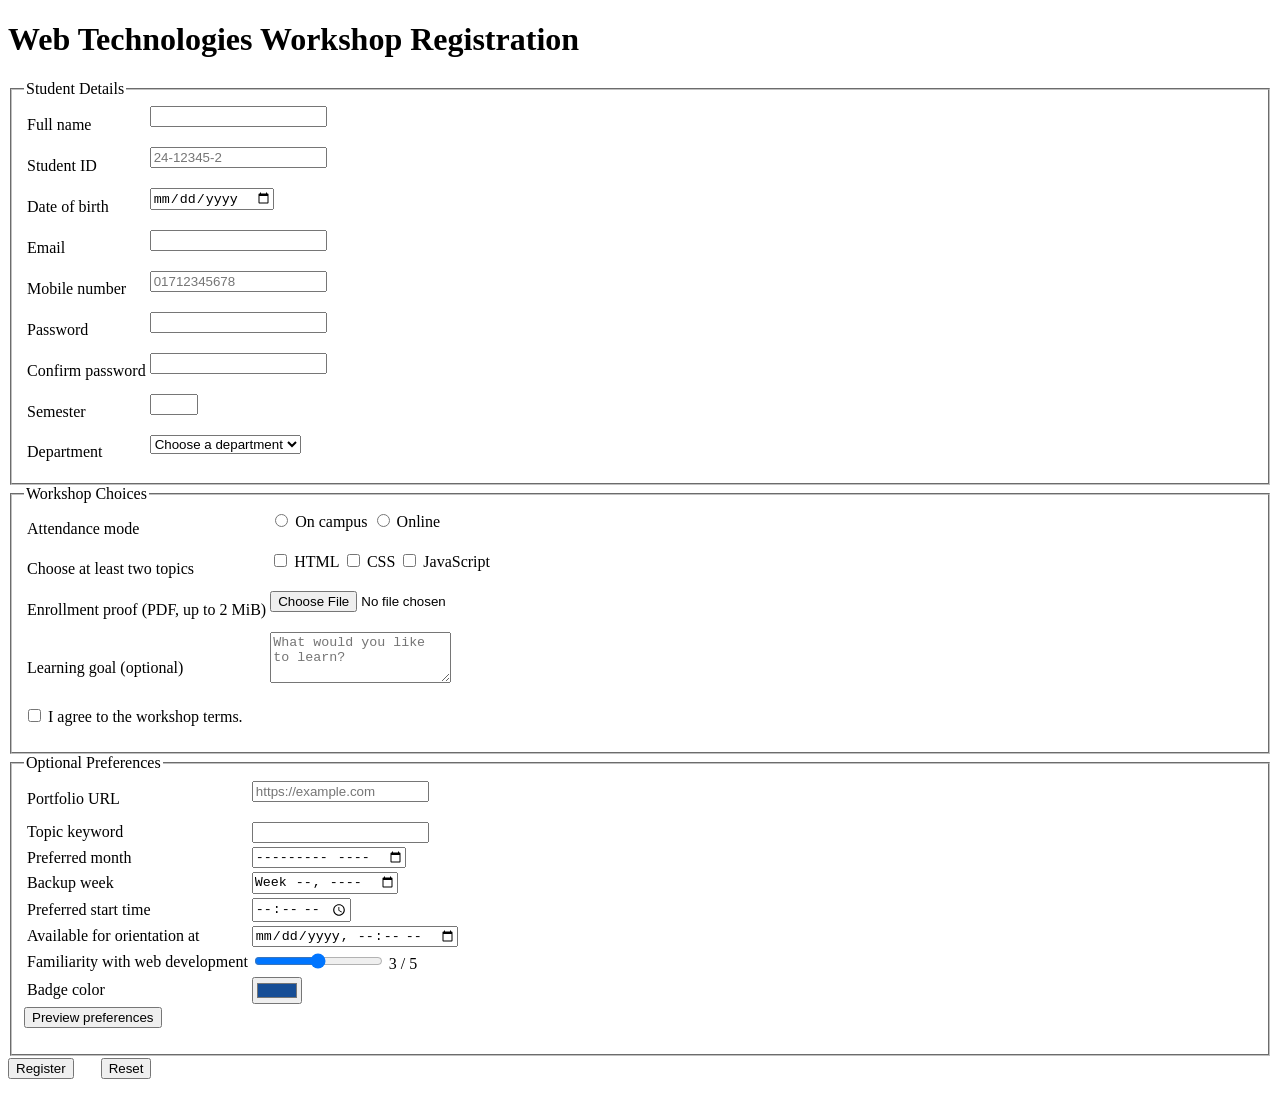
<file: MID/Student/Prac_mid_2.0/index.html>
<!-- -->

<!DOCTYPE html>
<html lang="en">
<head>
    <meta charset="UTF-8">
    <meta name="viewport" content="width=device-width, initial-scale=1.0">
    <title>Web Technologies Workshop Registration</title>
    <link rel = "stylesheet" href = "D:\EJU-CHAE-SON\8th\Webtech\WebTech_Fall2026-27\MID\Student\Prac_mid_2.0\style.css">
    <script src = "D:\EJU-CHAE-SON\8th\Webtech\WebTech_Fall2026-27\MID\Student\Prac_mid_2.0\script.js"> </script>

</head>
<body>
    
    <main class="card">
        <h1>Web Technologies Workshop Registration</h1>

        <!-- novalidate lets our JavaScript display its own field errors. -->
        <form id="workshopForm" method="post" novalidate
              onsubmit="return validateForm(event)" onreset="resetFeedback()">

            <input type="hidden" id="eventCode" name="eventCode" value="WEB-LAB">

            <fieldset>
                <legend>Student Details</legend>

                <table role="presentation">
                    <tr>
                        <td><label for="fullName">Full name</label></td>
                        <td>
                            <input class="control" type="text" id="fullName" name="fullName"
                                   aria-describedby="nameError">
                            <p class="error" id="nameError"></p>
                        </td>
                    </tr>
                    <tr>
                        <td><label for="studentId">Student ID</label></td>
                        <td>
                            <!-- Text preserves the hyphens and any leading zeros. -->
                            <input class="control" type="text" id="studentId" name="studentId"
                                   placeholder="24-12345-2" aria-describedby="idError">
                            <p class="error" id="idError"></p>
                        </td>
                    </tr>
                    <tr>
                        <td><label for="dob">Date of birth</label></td>
                        <td>
                            <input class="control" type="date" id="dob" name="dob"
                                   aria-describedby="dobError">
                            <p class="error" id="dobError"></p>
                        </td>
                    </tr>
                    <tr>
                        <td><label for="email">Email</label></td>
                        <td>
                            <input class="control" type="email" id="email" name="email"
                                   aria-describedby="emailError">
                            <p class="error" id="emailError"></p>
                        </td>
                    </tr>
                    <tr>
                        <td><label for="phone">Mobile number</label></td>
                        <td>
                            <input class="control" type="tel" id="phone" name="phone"
                                   placeholder="01712345678" aria-describedby="phoneError">
                            <p class="error" id="phoneError"></p>
                        </td>
                    </tr>
                    <tr>
                        <td><label for="password">Password</label></td>
                        <td>
                            <input class="control" type="password" id="password" name="password"
                                   autocomplete="new-password" aria-describedby="passwordError">
                            <p class="error" id="passwordError"></p>
                        </td>
                    </tr>
                    <tr>
                        <td><label for="confirmPassword">Confirm password</label></td>
                        <td>
                            <input class="control" type="password" id="confirmPassword"
                                   name="confirmPassword" autocomplete="new-password"
                                   aria-describedby="confirmError">
                            <p class="error" id="confirmError"></p>
                        </td>
                    </tr>
                    <tr>
                        <td><label for="semester">Semester</label></td>
                        <td>
                            <input class="control" type="number" id="semester" name="semester"
                                   min="1" max="12" step="1" aria-describedby="semesterError">
                            <p class="error" id="semesterError"></p>
                        </td>
                    </tr>
                    <tr>
                        <td><label for="department">Department</label></td>
                        <td>
                            <select class="control" id="department" name="department"
                                    aria-describedby="departmentError">
                                <option value="">Choose a department</option>
                                <option value="CSE">CSE</option>
                                <option value="EEE">EEE</option>
                                <option value="BBA">BBA</option>
                            </select>
                            <p class="error" id="departmentError"></p>
                        </td>
                    </tr>
                </table>
            </fieldset>

            <fieldset>
                <legend>Workshop Choices</legend>

                <table role="presentation">
                    <tr>
                        <td>Attendance mode</td>
                        <td>
                            <div role="group" aria-label="Attendance mode"
                                 aria-describedby="modeError">
                                <!-- The shared name makes these radios a single-choice group. -->
                                <input type="radio" id="onCampus" name="mode" value="On campus">
                                <label class="choice" for="onCampus">On campus</label>

                                <input type="radio" id="online" name="mode" value="Online">
                                <label class="choice" for="online">Online</label>
                            </div>
                            <p class="error" id="modeError"></p>
                        </td>
                    </tr>
                    <tr>
                        <td>Choose at least two topics</td>
                        <td>
                            <div role="group" aria-label="Workshop topics"
                                 aria-describedby="topicsError">
                                <!-- The shared name lets JavaScript find all three checkboxes. -->
                                <input type="checkbox" id="topicHtml" name="topics" value="HTML">
                                <label class="choice" for="topicHtml">HTML</label>

                                <input type="checkbox" id="topicCss" name="topics" value="CSS">
                                <label class="choice" for="topicCss">CSS</label>

                                <input type="checkbox" id="topicJs" name="topics" value="JavaScript">
                                <label class="choice" for="topicJs">JavaScript</label>
                            </div>
                            <p class="error" id="topicsError"></p>
                        </td>
                    </tr>
                    <tr>
                        <td><label for="proof">Enrollment proof (PDF, up to 2 MiB)</label></td>
                        <td>
                            <input class="control" type="file" id="proof" name="proof"
                                   accept=".pdf" aria-describedby="proofError">
                            <p class="error" id="proofError"></p>
                        </td>
                    </tr>
                    <tr>
                        <td><label for="note">Learning goal (optional)</label></td>
                        <td>
                            <textarea class="control" id="note" name="note" rows="3"
                                      placeholder="What would you like to learn?"
                                      aria-describedby="noteError"></textarea>
                            <p class="error" id="noteError"></p>
                        </td>
                    </tr>
                </table>

                <input type="checkbox" id="terms" name="terms" value="agreed"
                       aria-describedby="termsError">
                <label class="choice" for="terms">I agree to the workshop terms.</label>
                <p class="error" id="termsError"></p>
            </fieldset>

            <fieldset>
                <legend>Optional Preferences</legend>

                <table role="presentation">
                    <tr>
                        <td><label for="portfolio">Portfolio URL</label></td>
                        <td>
                            <input class="control" type="url" id="portfolio" name="portfolio"
                                   placeholder="https://example.com" aria-describedby="urlError">
                            <p class="error" id="urlError"></p>
                        </td>
                    </tr>
                    <tr>
                        <td><label for="keyword">Topic keyword</label></td>
                        <td><input class="control" type="search" id="keyword" name="keyword"></td>
                    </tr>
                    <tr>
                        <td><label for="workshopMonth">Preferred month</label></td>
                        <td>
                            <input class="control" type="month" id="workshopMonth" name="workshopMonth">
                        </td>
                    </tr>
                    <tr>
                        <td><label for="backupWeek">Backup week</label></td>
                        <td><input class="control" type="week" id="backupWeek" name="backupWeek"></td>
                    </tr>
                    <tr>
                        <td><label for="startTime">Preferred start time</label></td>
                        <td><input class="control" type="time" id="startTime" name="startTime"></td>
                    </tr>
                    <tr>
                        <td><label for="orientation">Available for orientation at</label></td>
                        <td>
                            <input class="control" type="datetime-local" id="orientation"
                                   name="orientation">
                        </td>
                    </tr>
                    <tr>
                        <td><label for="level">Familiarity with web development</label></td>
                        <td>
                            <input type="range" id="level" name="level" min="1" max="5"
                                   value="3" oninput="updatePreferences()">
                            <output id="levelValue" for="level">3</output> / 5
                        </td>
                    </tr>
                    <tr>
                        <td><label for="badgeColor">Badge color</label></td>
                        <td>
                            <input type="color" id="badgeColor" name="badgeColor"
                                   value="#174e96" oninput="updatePreferences()">
                            <span id="badgeSwatch" aria-hidden="true"></span>
                        </td>
                    </tr>
                </table>

                <input class="button secondary" type="button" value="Preview preferences"
                       onclick="previewPreferences()">
                <p id="preview" role="status"></p>
            </fieldset>

            <div class="actions">
                <input class="button" type="submit" value="Register">

                <!-- This image is embedded so the page needs only one file. -->
                <input class="button" type="image" alt="Register using arrow button"
                       src="[data-uri]">

                <input class="button secondary" type="reset" value="Reset">
            </div>

            <p id="status" role="status"></p>
        </form>
    </main>

</body>
</html>
</file>
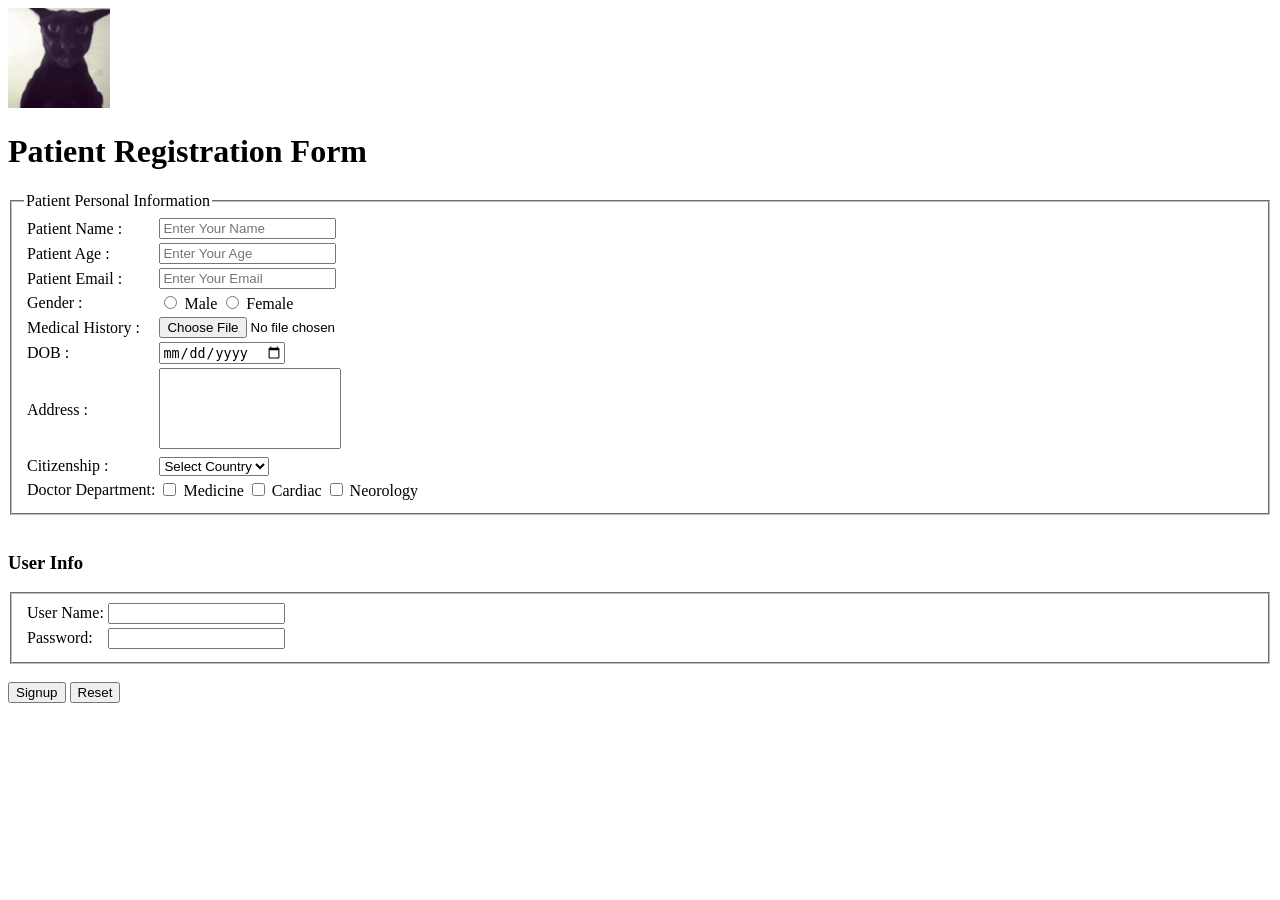
<file: Faculty/Theory1 (HTML)/Registration.html>
<!DOCTYPE html>
<html lang="en-US">
    <head>
        <meta charset="UTF-8">
        <title> Patient Registration Form </title>
    </head>
    <body>
        <img src="larry-spooky-larry.png" height="100px" > 
        <h1> Patient Registration Form </h1>
        <form>
            <fieldset>
                <legend> Patient Personal Information </legend>
               <table>
                <tr>
                    <td> <label for="PatientName"> Patient Name :  </label> </td>
                    <td> <input type="text" name="PatientName" id="PatientName" for="PatientName" placeholder="Enter Your Name" required> </td>
                </tr>
                <tr>
                    <td>  <label for="PatientAge"> Patient Age : </label> </td>
                    <td> <input type="number" name="PatientAge" id="PatientAge" for="PatientAge" placeholder="Enter Your Age "> </td>
                </tr>

                <tr>
                    <td>  <label for="PatientEmail"> Patient Email : </label> </td>
                    <td> <input type="email" name="PatientEmail" id="PatientEmail" for="PatientEmail" placeholder="Enter Your Email "> </td>
                </tr>

                <tr>
                    <td> <label for="PatientGender"> Gender : </label>
                        <td> 
                        <input type="radio" name="gender" id="Male" for="Gender"> Male
                        <input type="radio" name="gender" id="Female" for="Gender"> Female </td>
                </tr>

                <tr> 
                    <td> <label for="PatientDoc"> Medical History : </label></td>
                    <td> <input type ="file" name ="file" id="medicaldoc" for="medicaldoc"> </td>
                </tr>

                <tr> 
                    <td> <label for="DOB"> DOB : </label></td>
                    <td> <input type ="date" name ="DOB" id="DOB" for="DOB"> </td>
                </tr>

                <tr> 
                    <td> <label for="Address"> Address : </label></td>
                    <td> 
                        <textarea id="Address" for="Address" cols="20" rows="5" style="resize: none;"> </textarea>
                    </td>
                </tr>

                <tr>
                    <td><label for="Citizen"> Citizenship : </label> </td>
                    <td>
                    <select>
                        <option id="blank"> Select Country </option>
                        <option id="BD"> Bangladesh </option>
                        <option id="USA"> USA </option>
                        <option id ="UK"> UK </option>
                        <option id="AUS"> Australia </option>
                        <option id="JP"> Japan </option>
                    </select>
                    </td>

                    <tr>
                        <td> <label for="Dept"> Doctor Department: </label></td>
                        <td> <input type="checkbox" id="DeptMedicine" for="dept" name="dept"> Medicine 
                        <input type="checkbox" id="DeptCardiac" for="dept" name="dept"> Cardiac
                        <input type="checkbox" id="DeptNeoro" for="dept" name="dept"> Neorology
                        </td>
                    </tr>
                </tr>
               </table>
            </fieldset>
 <br>
 <h3> User Info</h3>
<fieldset>
   
    <!-- <legend> User Info </legend> -->
    <table>
        <tr>
            <td> <label for="username"> User Name: </label> </td>
            <td> <input type="text" id="username" for="username"> </td>
        </tr>
        <tr>
            <td> <label for="Password"> Password: </label></td>
            <td> <input type="password" id="password" for="password"></td>

        </tr>
    </table>
</fieldset>
<br>

<input type="submit" id="submit" for="submit" value="Signup">
<input type="reset" id="reset" for="reset">
        </form>
    </body>
</html>
</file>
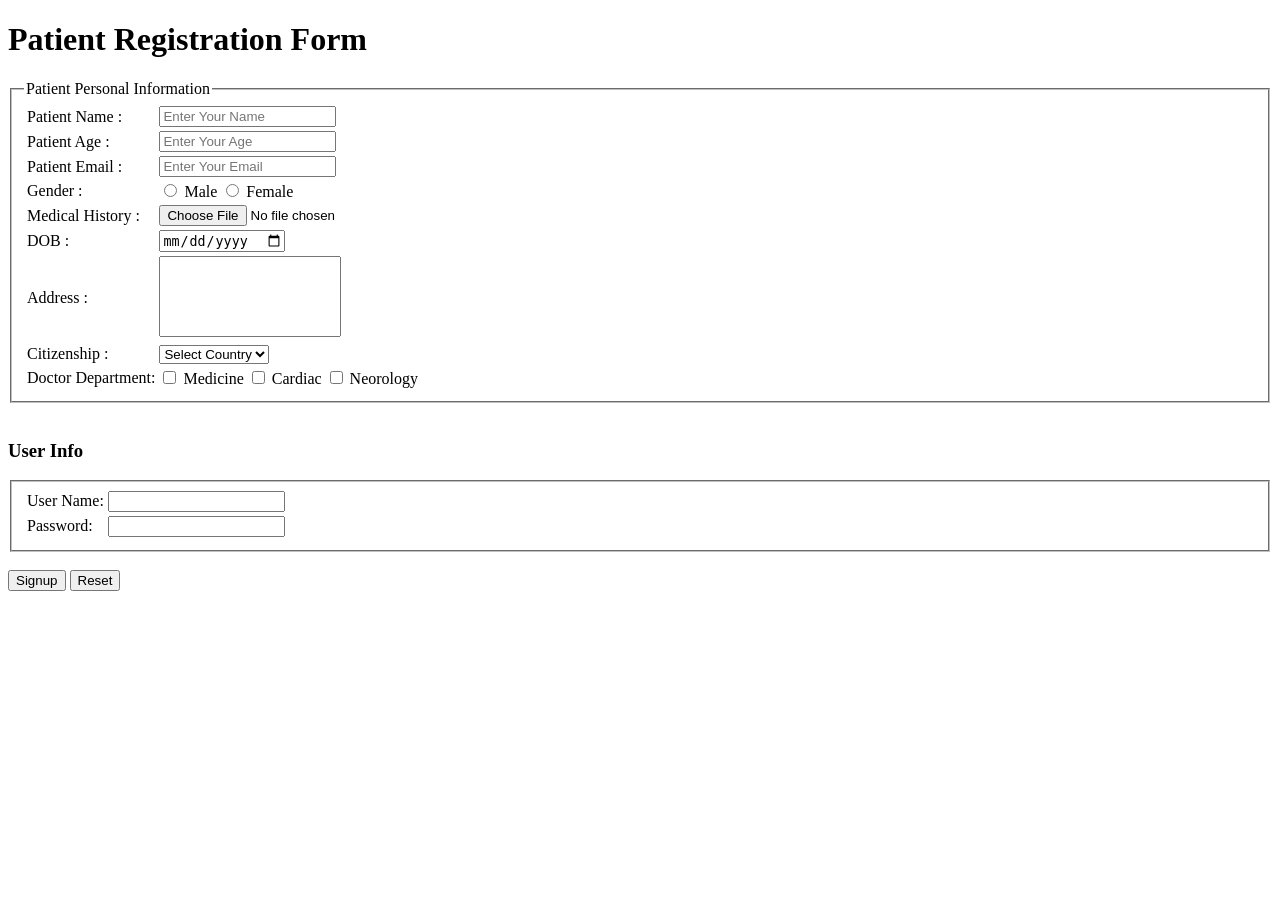
<file: Faculty/Theory1/Registration.html>
<!DOCTYPE html>
<html lang="en-US">
    <head>
        <meta charset="UTF-8">
        <title> Patient Registration Form </title>
    </head>
    <body>
        <!-- <img src="Yolo21.png" height="100px" >  -->
        <h1> Patient Registration Form </h1>
        <form>
            <fieldset>
                <legend> Patient Personal Information </legend>
               <table>
                <tr>
                    <td> <label for="PatientName"> Patient Name :  </label> </td>
                    <td> <input type="text" name="PatientName" id="PatientName" for="PatientName" placeholder="Enter Your Name" required> </td>
                </tr>
                <tr>
                    <td>  <label for="PatientAge"> Patient Age : </label> </td>
                    <td> <input type="number" name="PatientAge" id="PatientAge" for="PatientAge" placeholder="Enter Your Age "> </td>
                </tr>

                <tr>
                    <td>  <label for="PatientEmail"> Patient Email : </label> </td>
                    <td> <input type="email" name="PatientEmail" id="PatientEmail" for="PatientEmail" placeholder="Enter Your Email "> </td>
                </tr>

                <tr>
                    <td> <label for="PatientGender"> Gender : </label>
                        <td> 
                        <input type="radio" name="gender" id="Male" for="Gender"> Male
                        <input type="radio" name="gender" id="Female" for="Gender"> Female </td>
                </tr>

                <tr> 
                    <td> <label for="PatientDoc"> Medical History : </label></td>
                    <td> <input type ="file" name ="file" id="medicaldoc" for="medicaldoc"> </td>
                </tr>

                <tr> 
                    <td> <label for="DOB"> DOB : </label></td>
                    <td> <input type ="date" name ="DOB" id="DOB" for="DOB"> </td>
                </tr>

                <tr> 
                    <td> <label for="Address"> Address : </label></td>
                    <td> 
                        <textarea id="Address" for="Address" cols="20" rows="5" style="resize: none;"> </textarea>
                    </td>
                </tr>

                <tr>
                    <td><label for="Citizen"> Citizenship : </label> </td>
                    <td>
                    <select>
                        <option id="blank"> Select Country </option>
                        <option id="BD"> Bangladesh </option>
                        <option id="USA"> USA </option>
                        <option id ="UK"> UK </option>
                        <option id="AUS"> Australia </option>
                        <option id="JP"> Japan </option>
                    </select>
                    </td>

                    <tr>
                        <td> <label for="Dept"> Doctor Department: </label></td>
                        <td> <input type="checkbox" id="DeptMedicine" for="dept" name="dept"> Medicine 
                        <input type="checkbox" id="DeptCardiac" for="dept" name="dept"> Cardiac
                        <input type="checkbox" id="DeptNeoro" for="dept" name="dept"> Neorology
                        </td>
                    </tr>
                </tr>
               </table>
            </fieldset>
 <br>
 <h3> User Info</h3>
<fieldset>
   
    <!-- <legend> User Info </legend> -->
    <table>
        <tr>
            <td> <label for="username"> User Name: </label> </td>
            <td> <input type="text" id="username" for="username"> </td>
        </tr>
        <tr>
            <td> <label for="Password"> Password: </label></td>
            <td> <input type="password" id="password" for="password"></td>

        </tr>
    </table>
</fieldset>
<br>

<input type="submit" id="submit" for="submit" value="Signup">
<input type="reset" id="reset" for="reset">
        </form>
    </body>
</html>
</file>
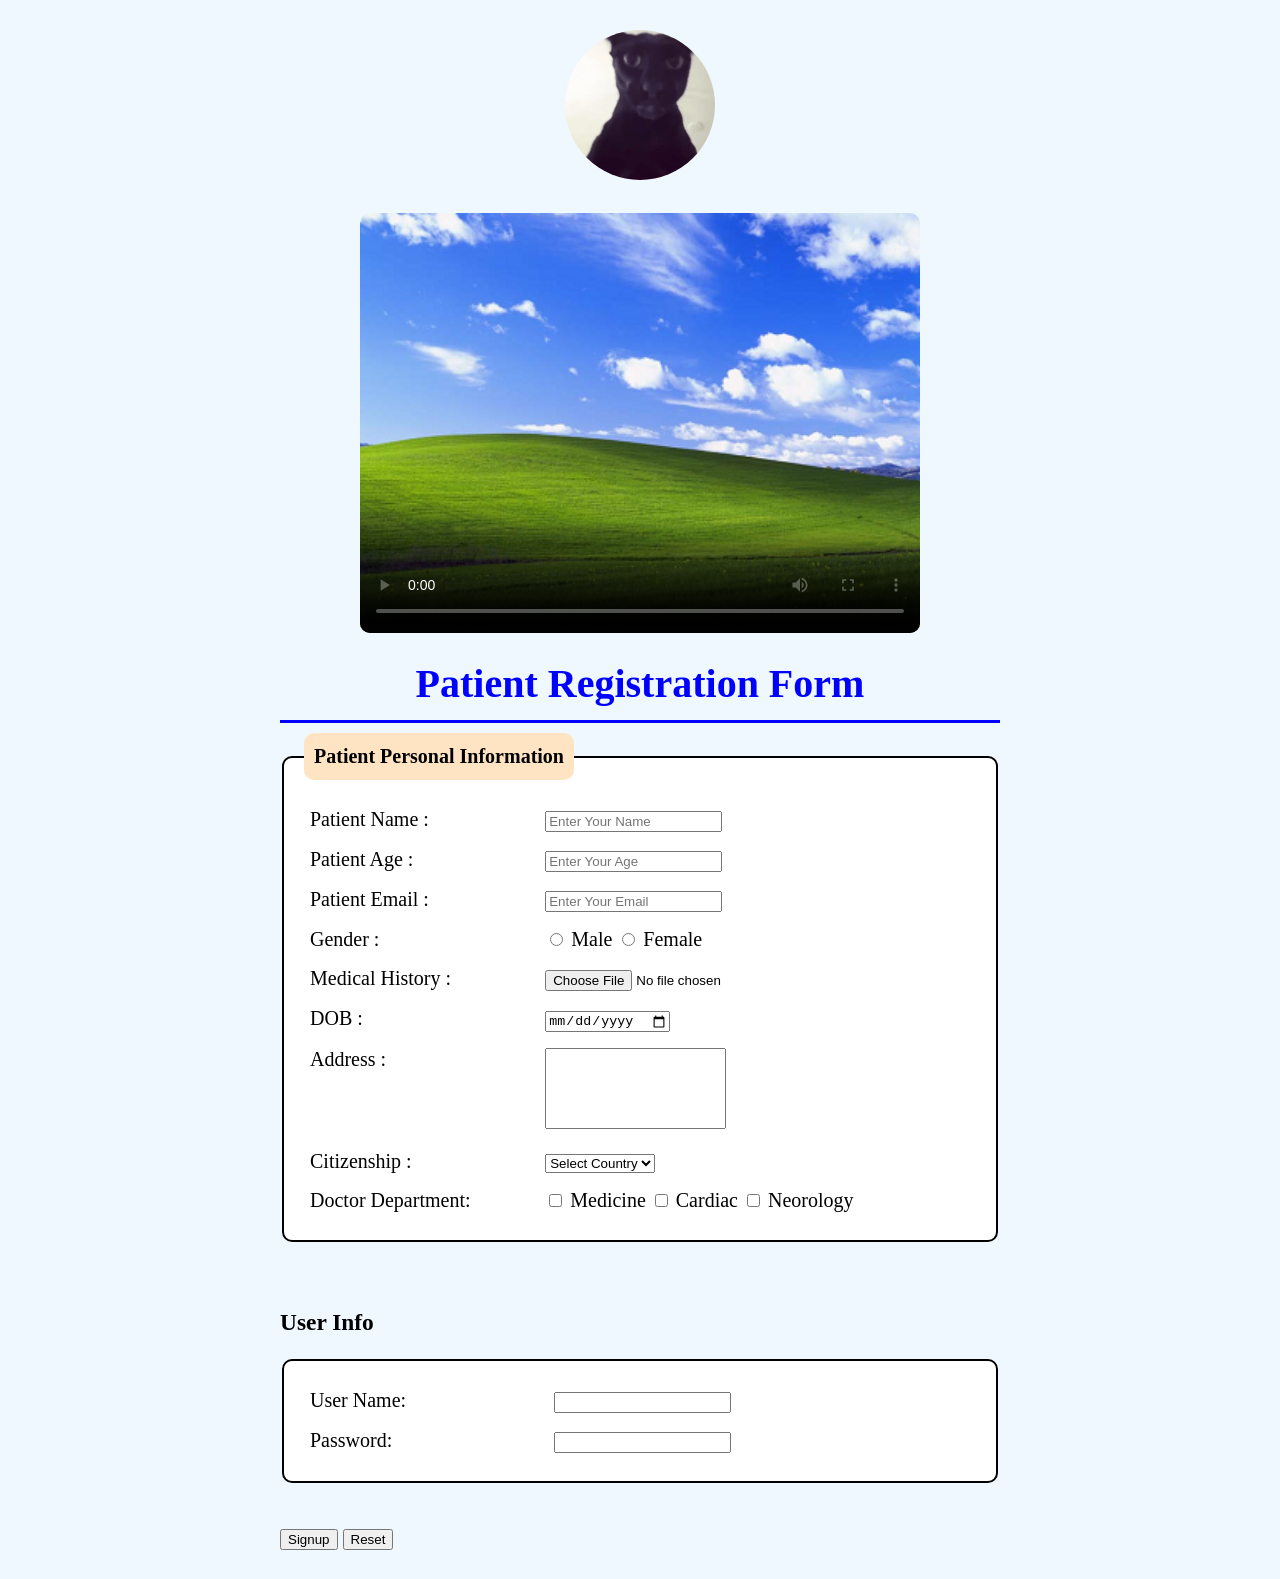
<file: Faculty/Lab2 (HTML,CSS)/Page/Registration.html>
<!DOCTYPE html>
<html lang="en-US">
    <head>
        <meta charset="UTF-8">
        <link rel="stylesheet" href="../Design/Style.css">
        <title> Patient Registration Form </title>
    </head>
    <body>
        <img src="larry-spooky-larry.png" id="logo" > 
        <br>
        <video width="400" height="225" controls poster="Bliss_(Windows_XP).png">
            <source src="LAB.mp4" type="mp4">
            <source src="LAB.mp4" type="video/webm">
        </video>


        <h1> Patient Registration Form </h1>
        <form>
            <fieldset>
                <legend> Patient Personal Information </legend>
               <table>
                <tr>
                    <td> <label for="PatientName"> Patient Name :  </label> </td>
                    <td> <input type="text" name="PatientName" id="PatientName" for="PatientName" placeholder="Enter Your Name" required> </td>
                </tr>
                <tr>
                    <td>  <label for="PatientAge"> Patient Age : </label> </td>
                    <td> <input type="number" name="PatientAge" id="PatientAge" for="PatientAge" placeholder="Enter Your Age "> </td>
                </tr>

                <tr>
                    <td>  <label for="PatientEmail"> Patient Email : </label> </td>
                    <td> <input type="email" name="PatientEmail" id="PatientEmail" for="PatientEmail" placeholder="Enter Your Email "> </td>
                </tr>

                <tr>
                    <td> <label for="PatientGender"> Gender : </label>
                        <td> 
                        <input type="radio" name="gender" id="Male" for="Gender"> Male
                        <input type="radio" name="gender" id="Female" for="Gender"> Female </td>
                </tr>

                <tr> 
                    <td> <label for="PatientDoc"> Medical History : </label></td>
                    <td> <input type ="file" name ="file" id="medicaldoc" for="medicaldoc"> </td>
                </tr>

                <tr> 
                    <td> <label for="DOB"> DOB : </label></td>
                    <td> <input type ="date" name ="DOB" id="DOB" for="DOB"> </td>
                </tr>

                <tr> 
                    <td> <label for="Address"> Address : </label></td>
                    <td> 
                        <textarea id="Address" for="Address" cols="20" rows="5" style="resize: none;"> </textarea>
                    </td>
                </tr>

                <tr>
                    <td><label for="Citizen"> Citizenship : </label> </td>
                    <td>
                    <select>
                        <option id="blank"> Select Country </option>
                        <option id="BD"> Bangladesh </option>
                        <option id="USA"> USA </option>
                        <option id ="UK"> UK </option>
                        <option id="AUS"> Australia </option>
                        <option id="JP"> Japan </option>
                    </select>
                    </td>

                    <tr>
                        <td> <label for="Dept"> Doctor Department: </label></td>
                        <td> <input type="checkbox" id="DeptMedicine" for="dept" name="dept"> Medicine 
                        <input type="checkbox" id="DeptCardiac" for="dept" name="dept"> Cardiac
                        <input type="checkbox" id="DeptNeoro" for="dept" name="dept"> Neorology
                        </td>
                    </tr>
                </tr>
               </table>
            </fieldset>
 <br>
 <h3> User Info</h3>
<fieldset>
   
    <!-- <legend> User Info </legend> -->
    <table>
        <tr>
            <td> <label for="username"> User Name: </label> </td>
            <td> <input type="text" id="username" for="username"> </td>
        </tr>
        <tr>
            <td> <label for="Password"> Password: </label></td>
            <td> <input type="password" id="password" for="password"></td>

        </tr>
    </table>
</fieldset>
<br>

<input type="submit" id="submit" for="submit" value="Signup">
<input type="reset" id="reset" for="reset">
        </form>
    </body>
</html>
</file>
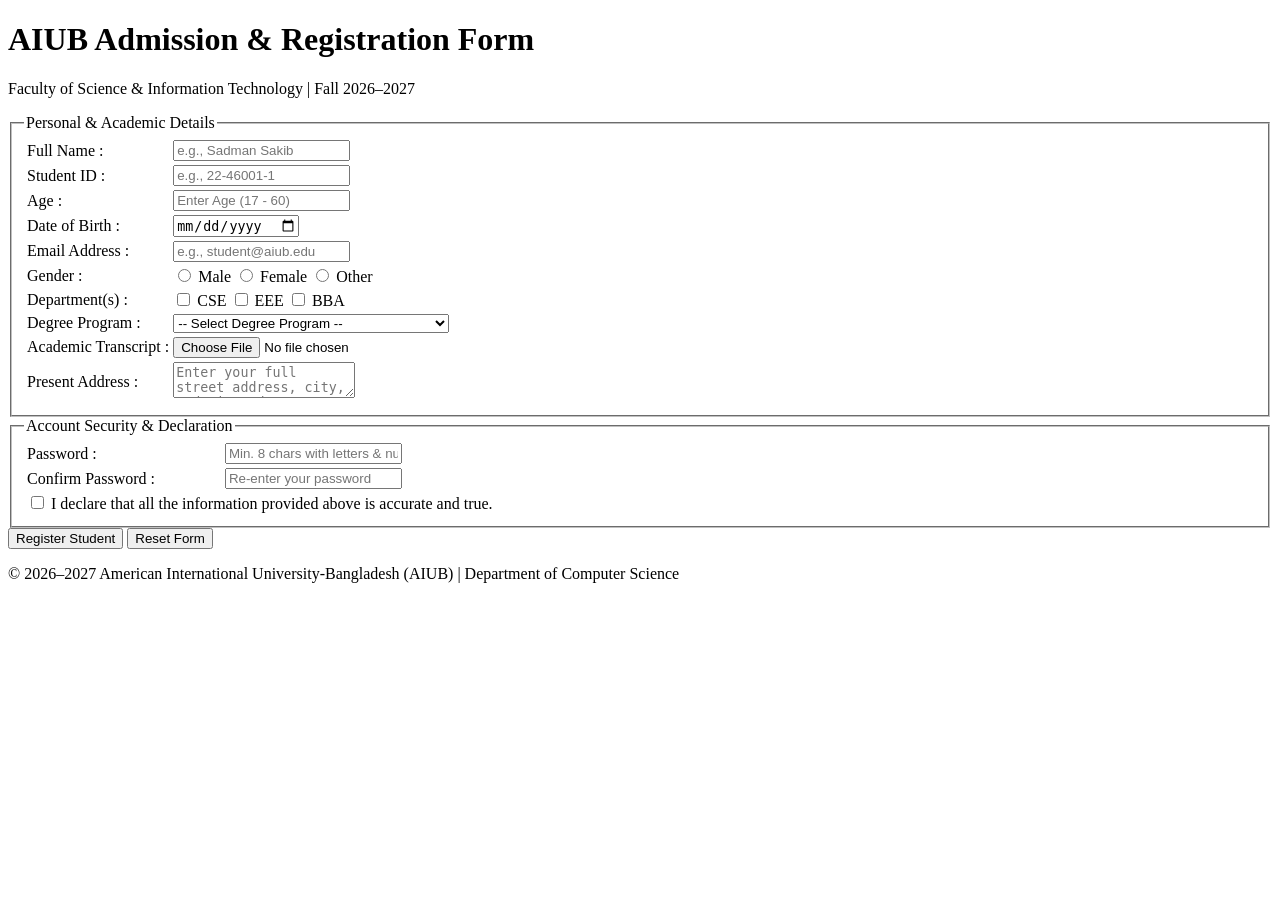
<file: MID/Student/Practice_Mid/overall.html>
<!DOCTYPE html>
<html lang="en">

<head>
    <meta charset="UTF-8">
    <meta name="viewport" content="width=device-width, initial-scale=1.0">
    <link rel = "stylesheet" href = "D:\EJU-CHAE-SON\8th\Webtech\WebTech_Fall2026-27\MID\Student\Practice_Mid\style.css">
    <script src = "D:\EJU-CHAE-SON\8th\Webtech\WebTech_Fall2026-27\MID\Student\Practice_Mid\script.js"> </script>
    <title>AIUB Student Admission & Enrollment Portal</title>

</head>

<body>

    <!-- Header Section -->
    <div class="header">
        <h1>AIUB Admission & Registration Form</h1>
        <p>Faculty of Science & Information Technology | Fall 2026–2027</p>
    </div>

    <!-- Form container with onsubmit event hooking our master validation function -->
    <form id="registrationForm" onsubmit="return validateForm()" onreset="clearAllErrors()">

        <!-- ========================================================= -->
        <!--  SECTION 1: PERSONAL & ACADEMIC INFORMATION              -->
        <!-- ========================================================= -->
        <fieldset>
            <legend>Personal & Academic Details</legend>
            <table>
                <!-- Full Name (type="text") -->
                <tr>
                    <td><label for="fullName">Full Name :</label></td>
                    <td>
                        <input type="text" id="fullName" name="fullName" placeholder="e.g., Sadman Sakib">
                        <span id="nameError" class="error-msg"></span>
                    </td>
                </tr>

                <!-- Student ID (type="text") -->
                <tr>
                    <td><label for="studentId">Student ID :</label></td>
                    <td>
                        <input type="text" id="studentId" name="studentId" placeholder="e.g., 22-46001-1">
                        <span id="idError" class="error-msg"></span>
                    </td>
                </tr>

                <!-- Age (type="number") -->
                <tr>
                    <td><label for="studentAge">Age :</label></td>
                    <td>
                        <input type="number" id="studentAge" name="studentAge" placeholder="Enter Age (17 - 60)">
                        <span id="ageError" class="error-msg"></span>
                    </td>
                </tr>

                <!-- Date of Birth (type="date") -->
                <tr>
                    <td><label for="studentDOB">Date of Birth :</label></td>
                    <td>
                        <input type="date" id="studentDOB" name="studentDOB">
                        <span id="dobError" class="error-msg"></span>
                    </td>
                </tr>

                <!-- Email (type="email") -->
                <tr>
                    <td><label for="studentEmail">Email Address :</label></td>
                    <td>
                        <input type="email" id="studentEmail" name="studentEmail" placeholder="e.g., student@aiub.edu">
                        <span id="emailError" class="error-msg"></span>
                    </td>
                </tr>

                <!-- Gender (type="radio") -->
                <tr>
                    <td>Gender :</td>
                    <td>
                        <input type="radio" name="gender" id="male" value="Male">
                        <label for="male">Male</label>

                        <input type="radio" name="gender" id="female" value="Female">
                        <label for="female">Female</label>

                        <input type="radio" name="gender" id="other" value="Other">
                        <label for="other">Other</label>

                        <span id="genderError" class="error-msg"></span>
                    </td>
                </tr>

                <!-- Departments of Interest (type="checkbox") -->
                <tr>
                    <td>Department(s) :</td>
                    <td>
                        <input type="checkbox" name="dept" id="deptCSE" value="CSE">
                        <label for="deptCSE">CSE</label>

                        <input type="checkbox" name="dept" id="deptEEE" value="EEE">
                        <label for="deptEEE">EEE</label>

                        <input type="checkbox" name="dept" id="deptBBA" value="BBA">
                        <label for="deptBBA">BBA</label>

                        <span id="deptError" class="error-msg"></span>
                    </td>
                </tr>

                <!-- Degree Program (select / dropdown) -->
                <tr>
                    <td><label for="degreeProgram">Degree Program :</label></td>
                    <td>
                        <select id="degreeProgram" name="degreeProgram">
                            <option value="">-- Select Degree Program --</option>
                            <option value="CSE">B.Sc. in Computer Science & Engineering</option>
                            <option value="EEE">B.Sc. in Electrical & Electronic Engineering</option>
                            <option value="SE">B.Sc. in Software Engineering</option>
                            <option value="BBA">Bachelor of Business Administration</option>
                        </select>
                        <span id="programError" class="error-msg"></span>
                    </td>
                </tr>

                <!-- Academic Transcript File (type="file") -->
                <tr>
                    <td><label for="transcript">Academic Transcript :</label></td>
                    <td>
                        <input type="file" id="transcript" name="transcript">
                        <span id="fileError" class="error-msg"></span>
                    </td>
                </tr>

                <!-- Present Address (textarea) -->
                <tr>
                    <td><label for="address">Present Address :</label></td>
                    <td>
                        <textarea id="address" name="address"
                            placeholder="Enter your full street address, city, and zip code"></textarea>
                        <span id="addressError" class="error-msg"></span>
                    </td>
                </tr>
            </table>
        </fieldset>

        <!-- ========================================================= -->
        <!--  SECTION 2: ACCOUNT SECURITY & AGREEMENT                 -->
        <!-- ========================================================= -->
        <fieldset>
            <legend>Account Security & Declaration</legend>
            <table>
                <!-- Password (type="password") -->
                <tr>
                    <td><label for="userPassword">Password :</label></td>
                    <td>
                        <input type="password" id="userPassword" name="userPassword"
                            placeholder="Min. 8 chars with letters & numbers">
                        <span id="passwordError" class="error-msg"></span>
                    </td>
                </tr>

                <!-- Confirm Password (type="password") -->
                <tr>
                    <td><label for="confirmPassword">Confirm Password :</label></td>
                    <td>
                        <input type="password" id="confirmPassword" name="confirmPassword"
                            placeholder="Re-enter your password">
                        <span id="confirmPassError" class="error-msg"></span>
                    </td>
                </tr>

                <!-- Terms and Conditions (single checkbox) -->
                <tr>
                    <td colspan="2">
                        <input type="checkbox" id="termsCheck" name="termsCheck">
                        <label for="termsCheck">I declare that all the information provided above is accurate and
                            true.</label>
                        <span id="termsError" class="error-msg"></span>
                    </td>
                </tr>
            </table>
        </fieldset>

        <!-- Form Submit & Reset Buttons -->
        <div class="btn-container">
            <input type="submit" id="submitBtn" value="Register Student">
            <input type="reset" id="resetBtn" value="Reset Form">
        </div>
    </form>

    <div class="footer">
        <p>&copy; 2026–2027 American International University-Bangladesh (AIUB) | Department of Computer Science</p>
    </div>

</body>

</html>
</file>
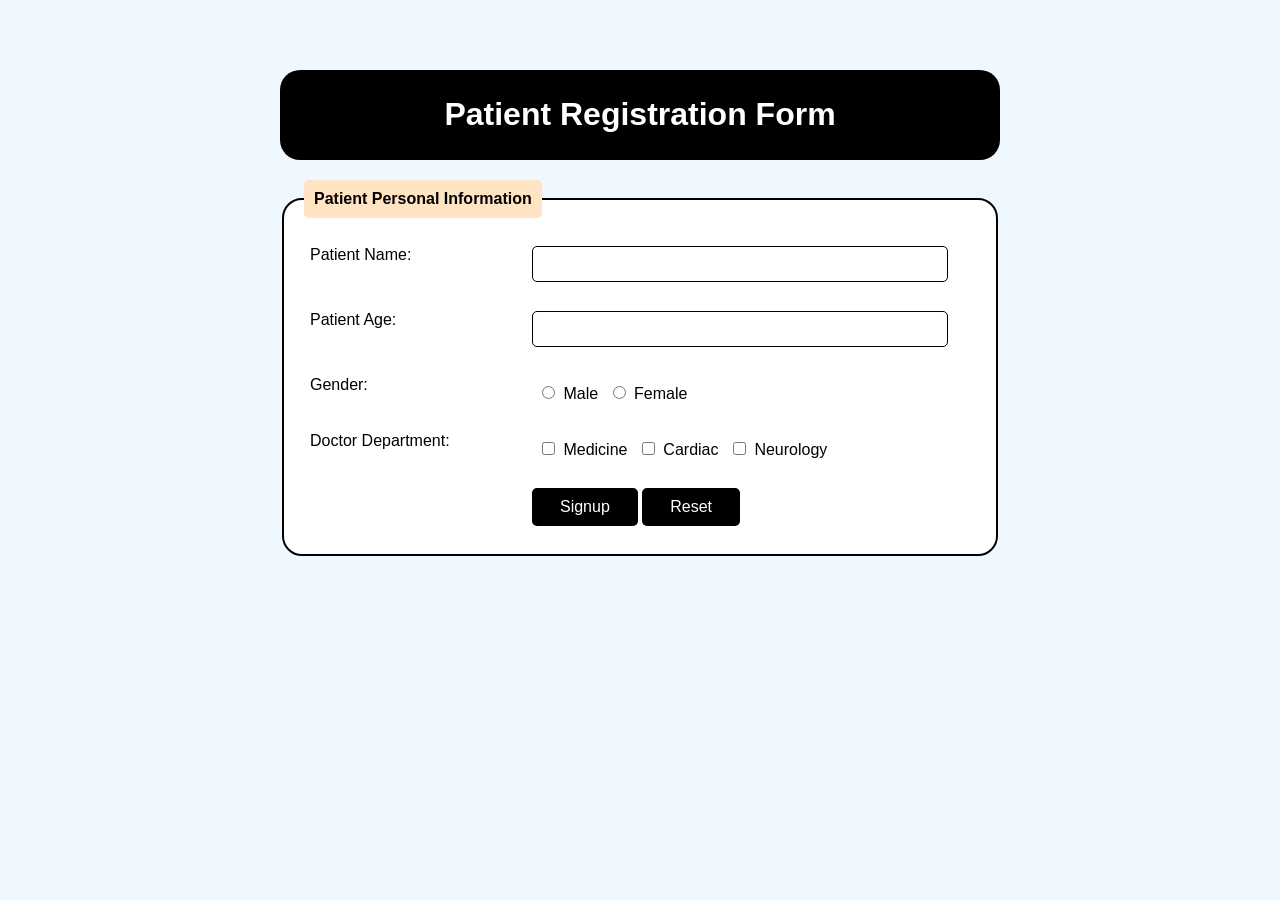
<file: MID/Student/Practice_q2/Combined.html>
<!--
Scenario: Patient Registration Form

Write a form that requires:
- A patient name of at least 6 characters.
- An age between 1 and 100.
- One selected gender.
- At least one selected department.

-->


<!DOCTYPE html>
<html lang="en">

<head>
    <meta charset="UTF-8">
    <title>Patient Registration</title>

    <style>
        body {
            font-family: Arial, Helvetica, sans-serif;
            background-color: aliceblue;
            max-width: 720px;
            margin: 0 auto;
            padding: 70px 20px;
        }

        .header {
            background-color: black;
            color: white;
            text-align: center;
            padding: 5px;
            margin-bottom: 20px;
            border-radius: 20px;
        }

        fieldset {
            background-color: white;
            border: 2px solid black;
            border-radius: 20px;
            padding: 20px;
        }

        legend {
            background-color: bisque;
            font-weight: bold;
            padding: 10px;
            border-radius: 5px;
        }

        table {
            width: 100%;
            border-collapse: collapse;
        }

        td {
            padding: 8px 6px;
            vertical-align: top;
        }

        input[type="text"],
        input[type="number"] {
            width: 90%;
            padding: 8px 10px;
            font-family: Cambria, Georgia, serif;
            font-size: 16px;
            border: 1px solid black;
            border-radius: 5px;
        }

        input[type="radio"],
        input[type="checkbox"] {
            margin: 10px 4px 0 10px;
        }

        p {
            color: red;
            font-size: 13px;
            font-weight: bold;
        }

        .btn {
            background-color: black;
            color: white;
            padding: 10px 28px;
            border: none;
            border-radius: 5px;
            font-size: 16px;
            cursor: pointer;
        }

        .btn:hover {
            background-color: skyblue;
            color: black;
        }
    </style>
</head>

<body>

    <div class="header">
        <h1>Patient Registration Form</h1>
    </div>

    <form novalidate onsubmit="return validateForm()" onreset="clearAllErrors()">

        <fieldset>
            <legend>Patient Personal Information</legend>

            <table>
                <tr>
                    <td>
                        <label for="PatientName">Patient Name:</label>
                    </td>
                    <td>
                        <input type="text" id="PatientName" name="PatientName">
                        <p id="NameError"></p>
                    </td>
                </tr>

                <tr>
                    <td>
                        <label for="PatientAge">Patient Age:</label>
                    </td>
                    <td>
                        <input type="number" id="PatientAge" name="PatientAge">
                        <p id="AgeError"></p>
                    </td>
                </tr>

                <tr>
                    <td>Gender:</td>
                    <td>
                        <input type="radio" id="Male" name="gender" value="Male">
                        <label for="Male">Male</label>

                        <input type="radio" id="Female" name="gender" value="Female">
                        <label for="Female">Female</label>

                        <p id="ErrorGender"></p>
                    </td>
                </tr>

                <tr>
                    <td>Doctor Department:</td>
                    <td>
                        <input type="checkbox" id="DeptMedicine" name="dept" value="Medicine">
                        <label for="DeptMedicine">Medicine</label>

                        <input type="checkbox" id="DeptCardiac" name="dept" value="Cardiac">
                        <label for="DeptCardiac">Cardiac</label>

                        <input type="checkbox" id="DeptNeurology" name="dept" value="Neurology">
                        <label for="DeptNeurology">Neurology</label>

                        <p id="DeptError"></p>
                    </td>
                </tr>

                <tr>
                    <td></td>
                    <td>
                        <input type="submit" id="submit" value="Signup" class="btn">
                        <input type="reset" id="reset" value="Reset" class="btn">
                    </td>
                </tr>
            </table>
        </fieldset>

    </form>

    <script>
        function validateForm() {
            clearAllErrors();

            // Run all four checks so all errors can appear on the same attempt.
            let nameIsValid = validateName();
            let ageIsValid = validateAge();
            let genderIsValid = validateGender();
            let departmentIsValid = validateDepartment();

            if (nameIsValid && ageIsValid && genderIsValid && departmentIsValid) {
                alert("Registration Successful");
                return true; // Allow the normal form submission.
            }

            return false; // Stop submission when any check fails.
        }

        function validateName() {
            let patientName = document.getElementById("PatientName").value.trim();
            let nameError = document.getElementById("NameError");
            nameError.style.color = "red";

            if (patientName === "") {
                nameError.textContent = "Please enter the patient's name.";
                return false;
            }

            if (patientName.length < 6) {
                nameError.textContent = "Name must be at least 6 characters.";
                return false;
            }

            return true;
        }

        function validateAge() {
            let ageText = document.getElementById("PatientAge").value;
            let ageError = document.getElementById("AgeError");
            ageError.style.color = "red";

            // Check the empty field before converting it to a number.
            if (ageText === "") {
                ageError.textContent = "Please enter the patient's age.";
                return false;
            }

            let age = Number(ageText);

            if (!Number.isInteger(age) || age < 1 || age > 100) {
                ageError.textContent = "Age must be a whole number from 1 to 100.";
                return false;
            }

            return true;
        }

        function validateGender() {
            let genders = document.getElementsByName("gender");

            // The shared name lets us check both radio buttons as a group.
            for (let i = 0; i < genders.length; i++) {
                if (genders[i].checked) {
                    return true;
                }
            }

            let genderError = document.getElementById("ErrorGender");
            genderError.style.color = "red";
            genderError.textContent = "Please select a gender.";
            return false;
        }

        function validateDepartment() {
            let departments = document.getElementsByName("dept");

            // One checked department is enough to pass this rule.
            for (let i = 0; i < departments.length; i++) {
                if (departments[i].checked) {
                    return true;
                }
            }

            let deptError = document.getElementById("DeptError");
            deptError.style.color = "red";
            deptError.textContent = "Please select at least one department.";
            return false;
        }

        function clearAllErrors() {
            document.getElementById("NameError").textContent = "";
            document.getElementById("AgeError").textContent = "";
            document.getElementById("ErrorGender").textContent = "";
            document.getElementById("DeptError").textContent = "";
        }
    </script>

</body>

</html>
</file>
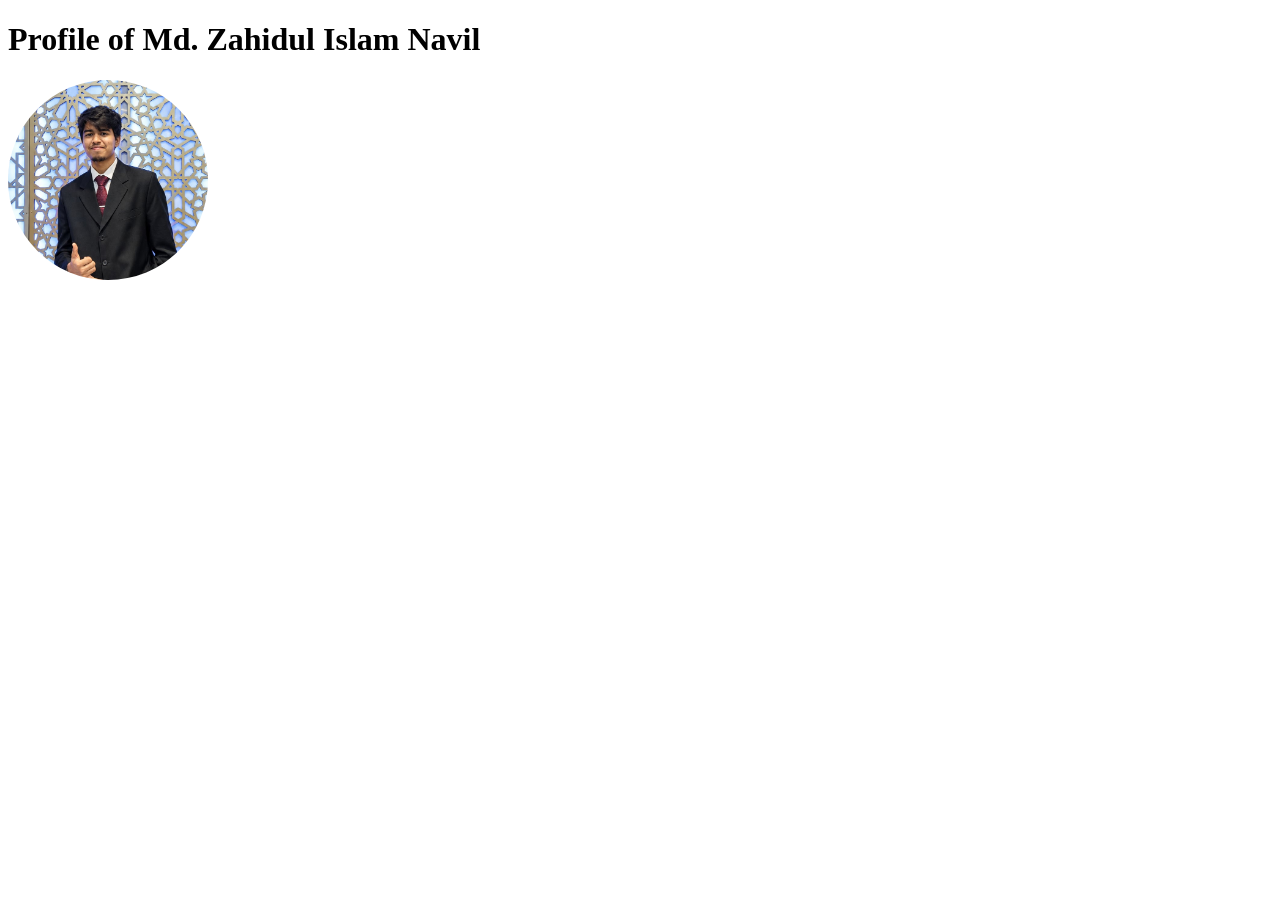
<file: MID/Student/Theory1 (html)/Profile.html>
<!DOCTYPE html>
<html lang = "en-US">
    <head>
        <meta charset= "UTF-8">
        <title> Navil's Profile </title>
        <h1> Profile of Md. Zahidul Islam Navil </h1> 
    </head>
    <body>
        <img src = "modded.jpg" style= "width: 200px; height: 200px; border-radius: 50%; object-fit: cover; object-position: center top; ">
    </body>
</html>
</file>
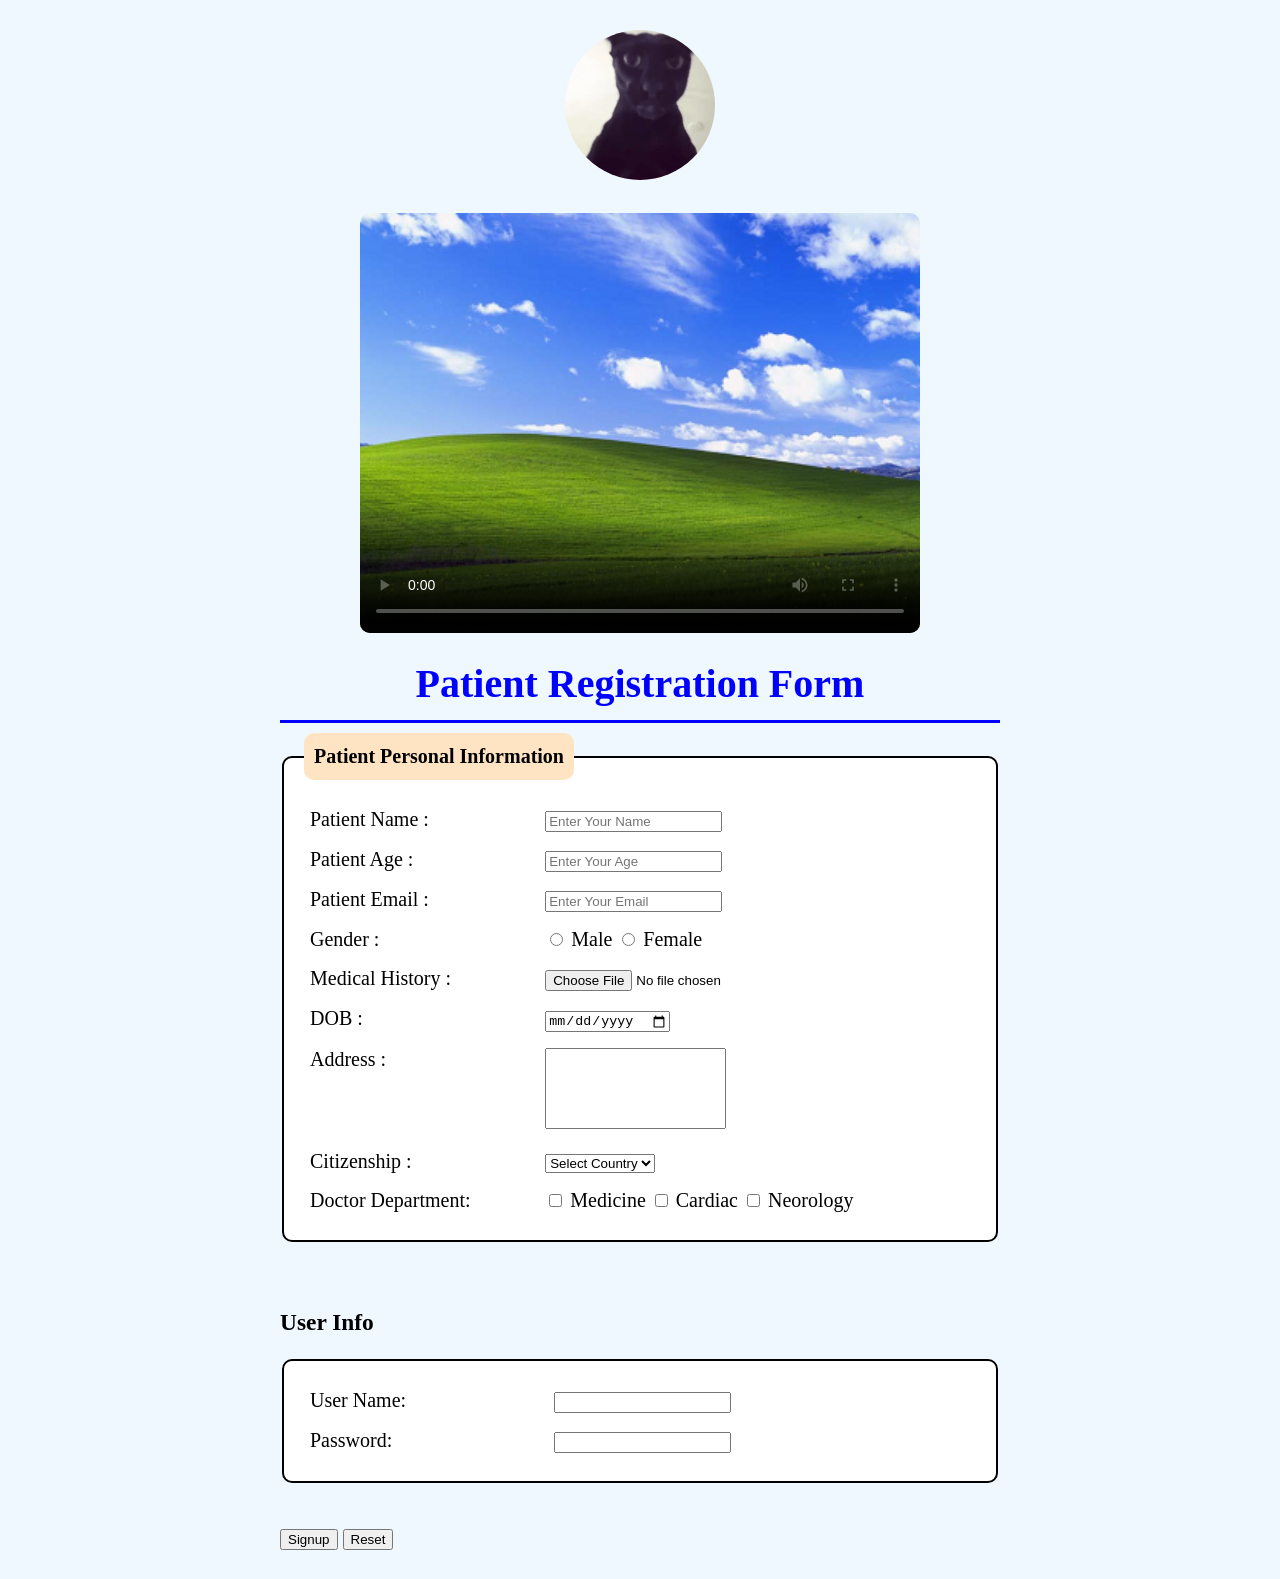
<file: MID/Faculty/Lab2 (HTML,CSS)/Page/Registration.html>
<!DOCTYPE html>
<html lang="en-US">
    <head>
        <meta charset="UTF-8">
        <link rel="stylesheet" href="../Design/Style.css">
        <title> Patient Registration Form </title>
    </head>
    <body>
        <img src="larry-spooky-larry.png" id="logo" > 
        <br>
        <video width="400" height="225" controls poster="Bliss_(Windows_XP).png">
            <source src="LAB.mp4" type="mp4">
            <source src="LAB.mp4" type="video/webm">
        </video>


        <h1> Patient Registration Form </h1>
        <form>
            <fieldset>
                <legend> Patient Personal Information </legend>
               <table>
                <tr>
                    <td> <label for="PatientName"> Patient Name :  </label> </td>
                    <td> <input type="text" name="PatientName" id="PatientName" for="PatientName" placeholder="Enter Your Name" required> </td>
                </tr>
                <tr>
                    <td>  <label for="PatientAge"> Patient Age : </label> </td>
                    <td> <input type="number" name="PatientAge" id="PatientAge" for="PatientAge" placeholder="Enter Your Age "> </td>
                </tr>

                <tr>
                    <td>  <label for="PatientEmail"> Patient Email : </label> </td>
                    <td> <input type="email" name="PatientEmail" id="PatientEmail" for="PatientEmail" placeholder="Enter Your Email "> </td>
                </tr>

                <tr>
                    <td> <label for="PatientGender"> Gender : </label>
                        <td> 
                        <input type="radio" name="gender" id="Male" for="Gender"> Male
                        <input type="radio" name="gender" id="Female" for="Gender"> Female </td>
                </tr>

                <tr> 
                    <td> <label for="PatientDoc"> Medical History : </label></td>
                    <td> <input type ="file" name ="file" id="medicaldoc" for="medicaldoc"> </td>
                </tr>

                <tr> 
                    <td> <label for="DOB"> DOB : </label></td>
                    <td> <input type ="date" name ="DOB" id="DOB" for="DOB"> </td>
                </tr>

                <tr> 
                    <td> <label for="Address"> Address : </label></td>
                    <td> 
                        <textarea id="Address" for="Address" cols="20" rows="5" style="resize: none;"> </textarea>
                    </td>
                </tr>

                <tr>
                    <td><label for="Citizen"> Citizenship : </label> </td>
                    <td>
                    <select>
                        <option id="blank"> Select Country </option>
                        <option id="BD"> Bangladesh </option>
                        <option id="USA"> USA </option>
                        <option id ="UK"> UK </option>
                        <option id="AUS"> Australia </option>
                        <option id="JP"> Japan </option>
                    </select>
                    </td>

                    <tr>
                        <td> <label for="Dept"> Doctor Department: </label></td>
                        <td> <input type="checkbox" id="DeptMedicine" for="dept" name="dept"> Medicine 
                        <input type="checkbox" id="DeptCardiac" for="dept" name="dept"> Cardiac
                        <input type="checkbox" id="DeptNeoro" for="dept" name="dept"> Neorology
                        </td>
                    </tr>
                </tr>
               </table>
            </fieldset>
            <br>
            <h3> User Info</h3>
            <fieldset>
            
                <!-- <legend> User Info </legend> -->
                <table>
                    <tr>
                        <td> <label for="username"> User Name: </label> </td>
                        <td> <input type="text" id="username" for="username"> </td>
                    </tr>
                    <tr>
                        <td> <label for="Password"> Password: </label></td>
                        <td> <input type="password" id="password" for="password"></td>

                    </tr>
                </table>
            </fieldset>
            <br>

            <input type="submit" id="submit" for="submit" value="Signup">
            <input type="reset" id="reset" for="reset">
        </form>
    </body>
</html>
</file>
<file: Faculty/Lab2 (HTML,CSS)/Design/Style.css>
*{
    box-sizing: content-box;
}
body{
    font-family: Cambria, Cochin, Georgia, Times, 'Times New Roman', serif;
    font-size: 20px;
    color: black;
    background-color: aliceblue;
    max-width: 720px;
    margin: 0 auto;
    padding: 30px 20px;
}
#logo{
    display: block;
    width: 150px;
    height: 150px;
    margin: 0 auto 10px auto;
    border-radius: 50%;
    object-fit: cover;
}
h1{
    text-align: center;
    color: blue;
    border-bottom: 3px solid;
    padding-bottom: 13px;
    margin-bottom: 10px;
}
video{
    display: block;
    width: 100%;
    max-width: 560px;
    margin: 0 auto;
    height: auto;
    border-radius: 10px;
    background-color: aliceblue;
}
fieldset{
    background-color: #ffffff;
    border: 2px solid black;
    border-radius: 10px;
    padding: 20px;
    margin-bottom: 20px;

}
legend{
    background-color: bisque;
    font-weight: bold;
    border: 10px;
    padding: 12px 10px;
    border-radius: 10px;
}

table{
    width: 100%;
    border-collapse: collapse;
}
td{
    padding: 8px 6px;
    vertical-align: top;
}
</file>
<file: MID/Faculty/Lab2 (HTML,CSS)/Design/Style.css>
*{
    box-sizing: content-box;
}
body{
    font-family: Cambria, Cochin, Georgia, Times, 'Times New Roman', serif;
    font-size: 20px;
    color: black;
    background-color: aliceblue;
    max-width: 720px;
    margin: 0 auto;
    padding: 30px 20px;
}
#logo{
    display: block;
    width: 150px;
    height: 150px;
    margin: 0 auto 10px auto;
    border-radius: 50%;
    object-fit: cover;
}
h1{
    text-align: center;
    color: blue;
    border-bottom: 3px solid;
    padding-bottom: 13px;
    margin-bottom: 10px;
}
video{
    display: block;
    width: 100%;
    max-width: 560px;
    margin: 0 auto;
    height: auto;
    border-radius: 10px;
    background-color: aliceblue;
}
fieldset{
    background-color: #ffffff;
    border: 2px solid black;
    border-radius: 10px;
    padding: 20px;
    margin-bottom: 20px;

}
legend{
    background-color: bisque;
    font-weight: bold;
    border: 10px;
    padding: 12px 10px;
    border-radius: 10px;
}

table{
    width: 100%;
    border-collapse: collapse;
}
td{
    padding: 8px 6px;
    vertical-align: top;
}
</file>
